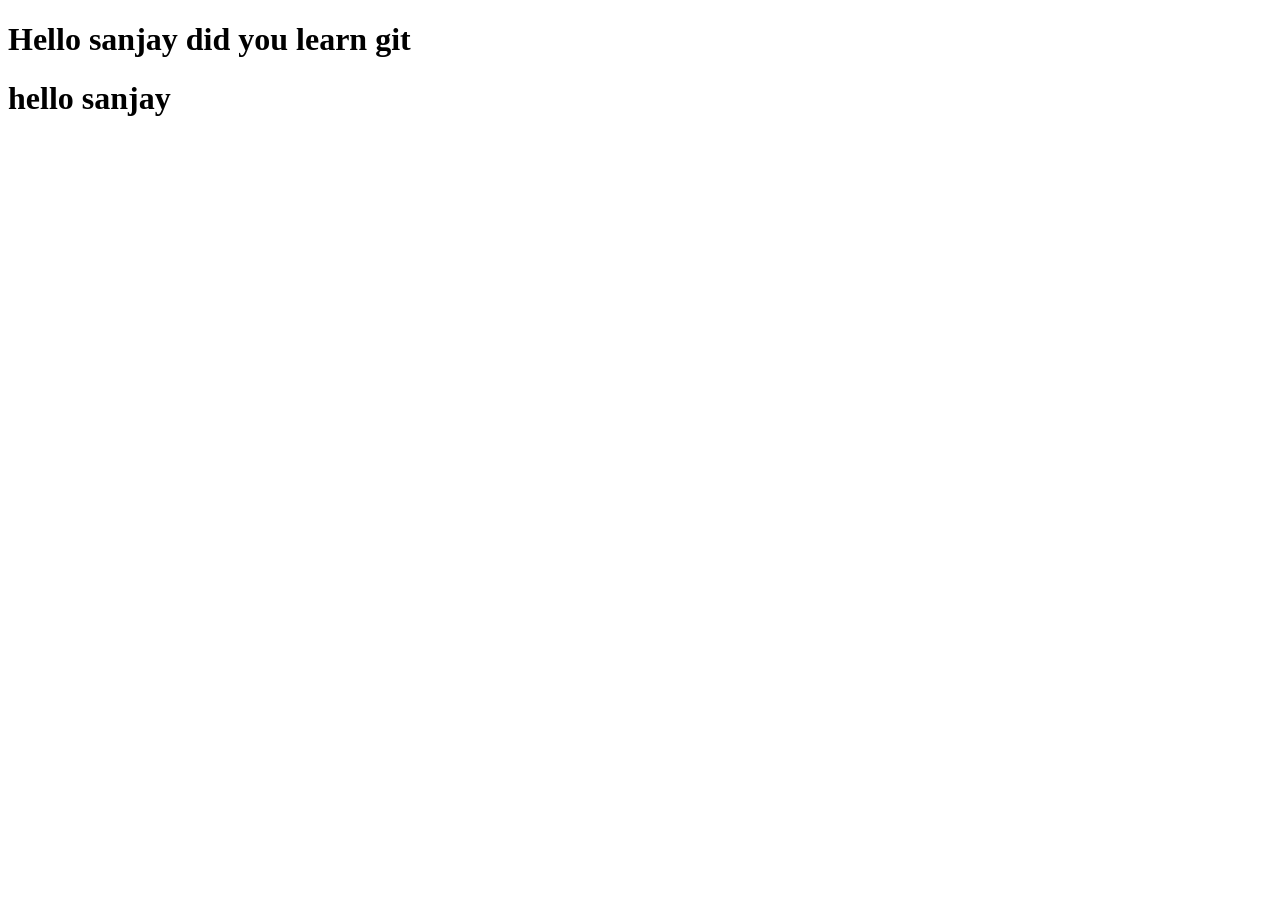
<file: learn.html>
<!DOCTYPE html>
<html lang="en">
<head>
    <meta charset="UTF-8">
    <meta name="viewport" content="width=device-width, initial-scale=1.0">
    <title>Document</title>
</head>
<body>
    <h1>Hello sanjay did you learn git</h1>
    <h1>hello sanjay</h1>
</body>
</html>
</file>
